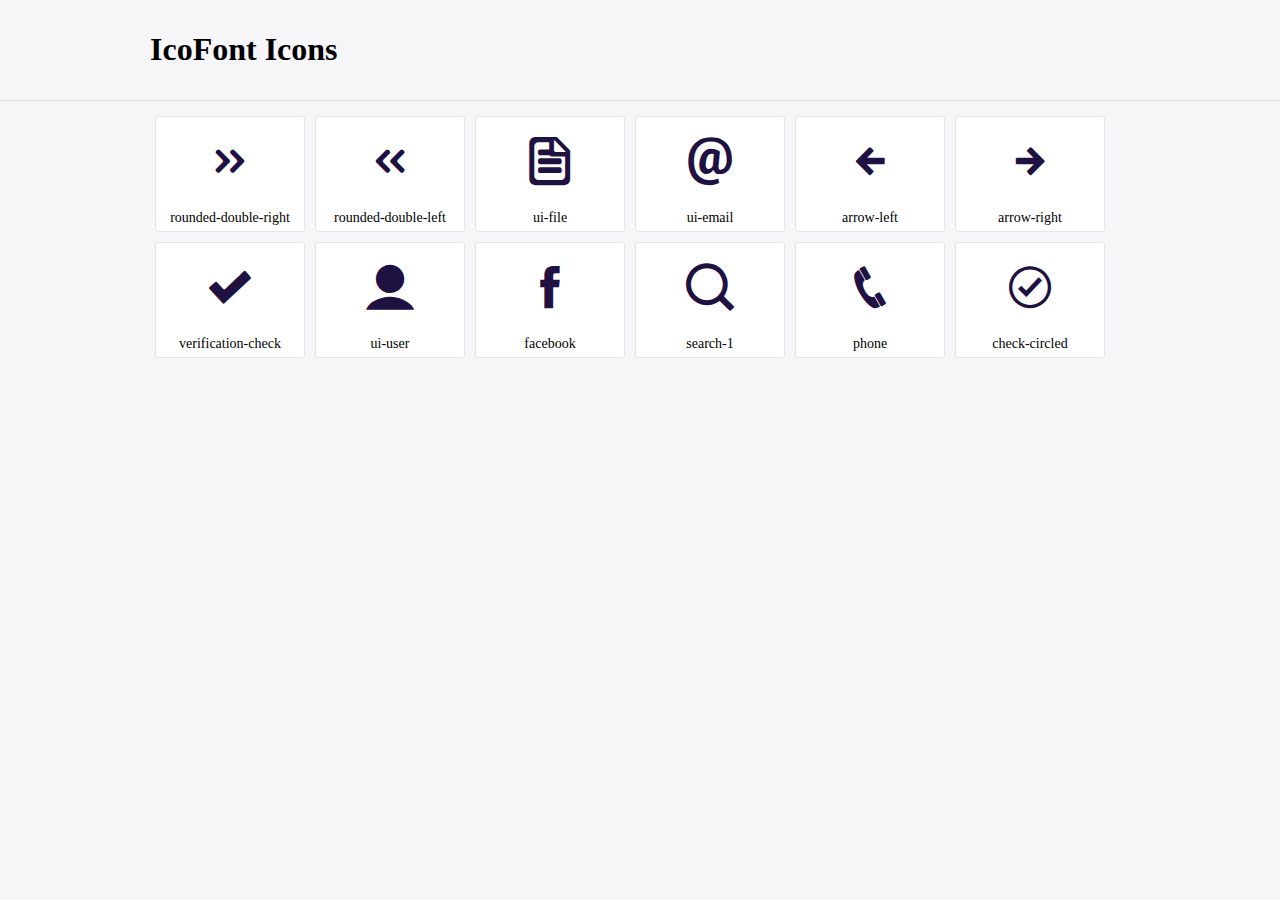
<file: assets/icofont/demo.html>
<!DOCTYPE html>
	<html>
	<head>
		<meta charset="utf-8">
		<title>Examples | IcoFont</title>
		<link rel="stylesheet" type="text/css" href="./icofont.min.css">
		<style type="text/css">
			body {
				margin: 0;
				padding: 0;
				background: #F6F6F9;
			}
			.header {
				border-bottom: 1px solid #DCDCE1;
				padding: 10px 0;
				margin-bottom: 10px;
			}
			.container {
				width: 980px;
				margin: 0 auto;
			}
			.ico-title {
				font-size: 2em;
			}
			.iconlist {
				margin: 0;
				padding: 0;
				list-style: none;
				text-align: center;
				width: 100%;
				display: flex;
				flex-wrap: wrap;
				flex-direction: row;
			}
			.iconlist li {
				position: relative;
				margin: 5px;
				width: 150px;
				cursor: pointer;
			}
			.iconlist li .icon-holder {
				position: relative;
				text-align: center;
				border-radius: 3px;
				overflow: hidden;
				padding-bottom: 5px;
				background: #ffffff;
				border: 1px solid #E4E5EA;
				transition: all 0.2s linear 0s;
			}
			.iconlist li .icon-holder:hover {
				background: #00C3DA;
				color: #ffffff;
			}
			.iconlist li .icon-holder:hover .icon i {
				color: #ffffff;
			}
			.iconlist li .icon-holder .icon {
				padding: 20px;
				text-align: center;
			}
			.iconlist li .icon-holder .icon i {
				font-size: 3em;
				color: #1F1142;
			}
			.iconlist li .icon-holder span {
				font-size: 14px;
				display: block;
				margin-top: 5px;
				border-radius: 3px;
			}
		</style>
	</head>
	<body>
	<div class="header">
		<div class="container">
			<h1 class="ico-title"> IcoFont Icons </h1>
		</div>
	</div>
	<div class="container">
		<ul class="iconlist">
		
		<li>
			<div class="icon-holder">
				<div class="icon"> 
					<i class="icofont-rounded-double-right"></i>
				</div> 
				<span> rounded-double-right </span>
				
			</div>
		</li>
		
		<li>
			<div class="icon-holder">
				<div class="icon"> 
					<i class="icofont-rounded-double-left"></i>
				</div> 
				<span> rounded-double-left </span>
				
			</div>
		</li>
		
		<li>
			<div class="icon-holder">
				<div class="icon"> 
					<i class="icofont-ui-file"></i>
				</div> 
				<span> ui-file </span>
				
			</div>
		</li>
		
		<li>
			<div class="icon-holder">
				<div class="icon"> 
					<i class="icofont-ui-email"></i>
				</div> 
				<span> ui-email </span>
				
			</div>
		</li>
		
		<li>
			<div class="icon-holder">
				<div class="icon"> 
					<i class="icofont-arrow-left"></i>
				</div> 
				<span> arrow-left </span>
				
			</div>
		</li>
		
		<li>
			<div class="icon-holder">
				<div class="icon"> 
					<i class="icofont-arrow-right"></i>
				</div> 
				<span> arrow-right </span>
				
			</div>
		</li>
		
		<li>
			<div class="icon-holder">
				<div class="icon"> 
					<i class="icofont-verification-check"></i>
				</div> 
				<span> verification-check </span>
				
			</div>
		</li>
		
		<li>
			<div class="icon-holder">
				<div class="icon"> 
					<i class="icofont-ui-user"></i>
				</div> 
				<span> ui-user </span>
				
			</div>
		</li>
		
		<li>
			<div class="icon-holder">
				<div class="icon"> 
					<i class="icofont-facebook"></i>
				</div> 
				<span> facebook </span>
				
			</div>
		</li>
		
		<li>
			<div class="icon-holder">
				<div class="icon"> 
					<i class="icofont-search-1"></i>
				</div> 
				<span> search-1 </span>
				
			</div>
		</li>
		
		<li>
			<div class="icon-holder">
				<div class="icon"> 
					<i class="icofont-phone"></i>
				</div> 
				<span> phone </span>
				
			</div>
		</li>
		
		<li>
			<div class="icon-holder">
				<div class="icon"> 
					<i class="icofont-check-circled"></i>
				</div> 
				<span> check-circled </span>
				
			</div>
		</li>
		
		</ul>
	</div>	
	</body>
	</html>
</file>
